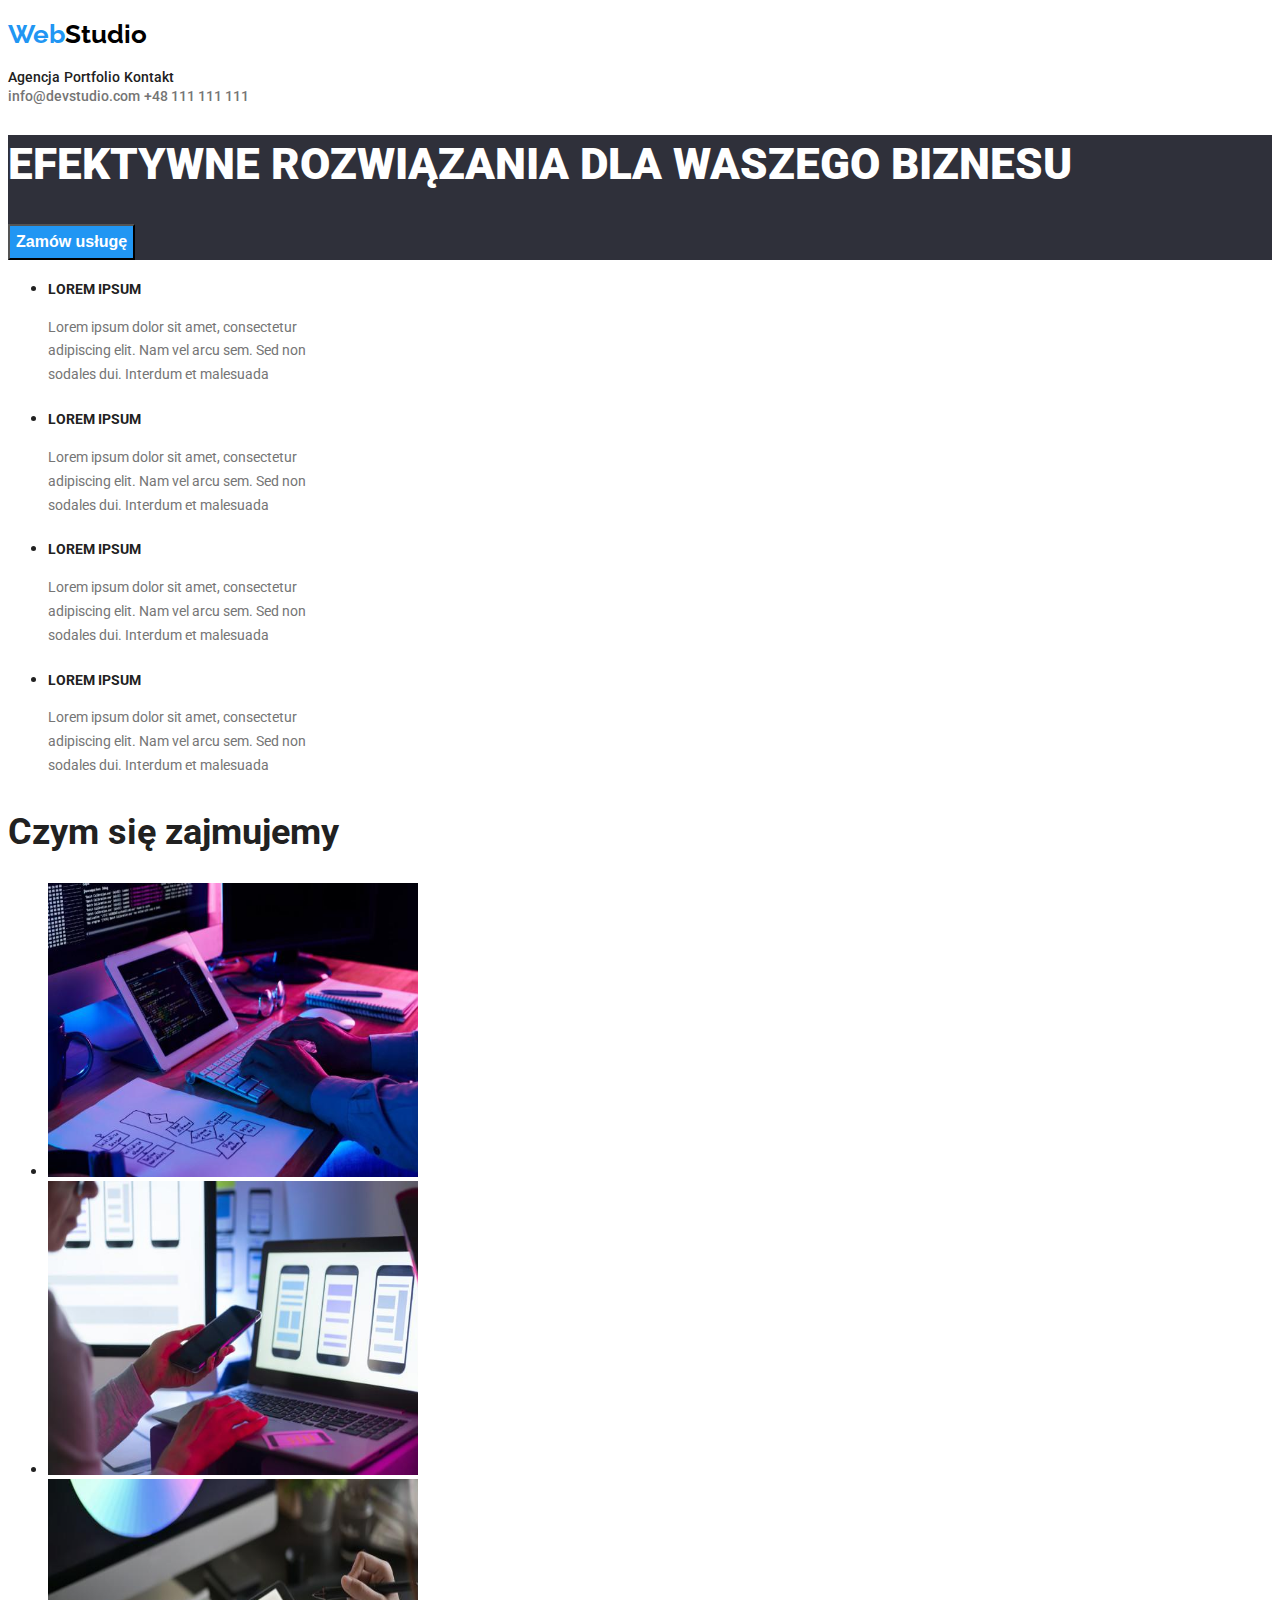
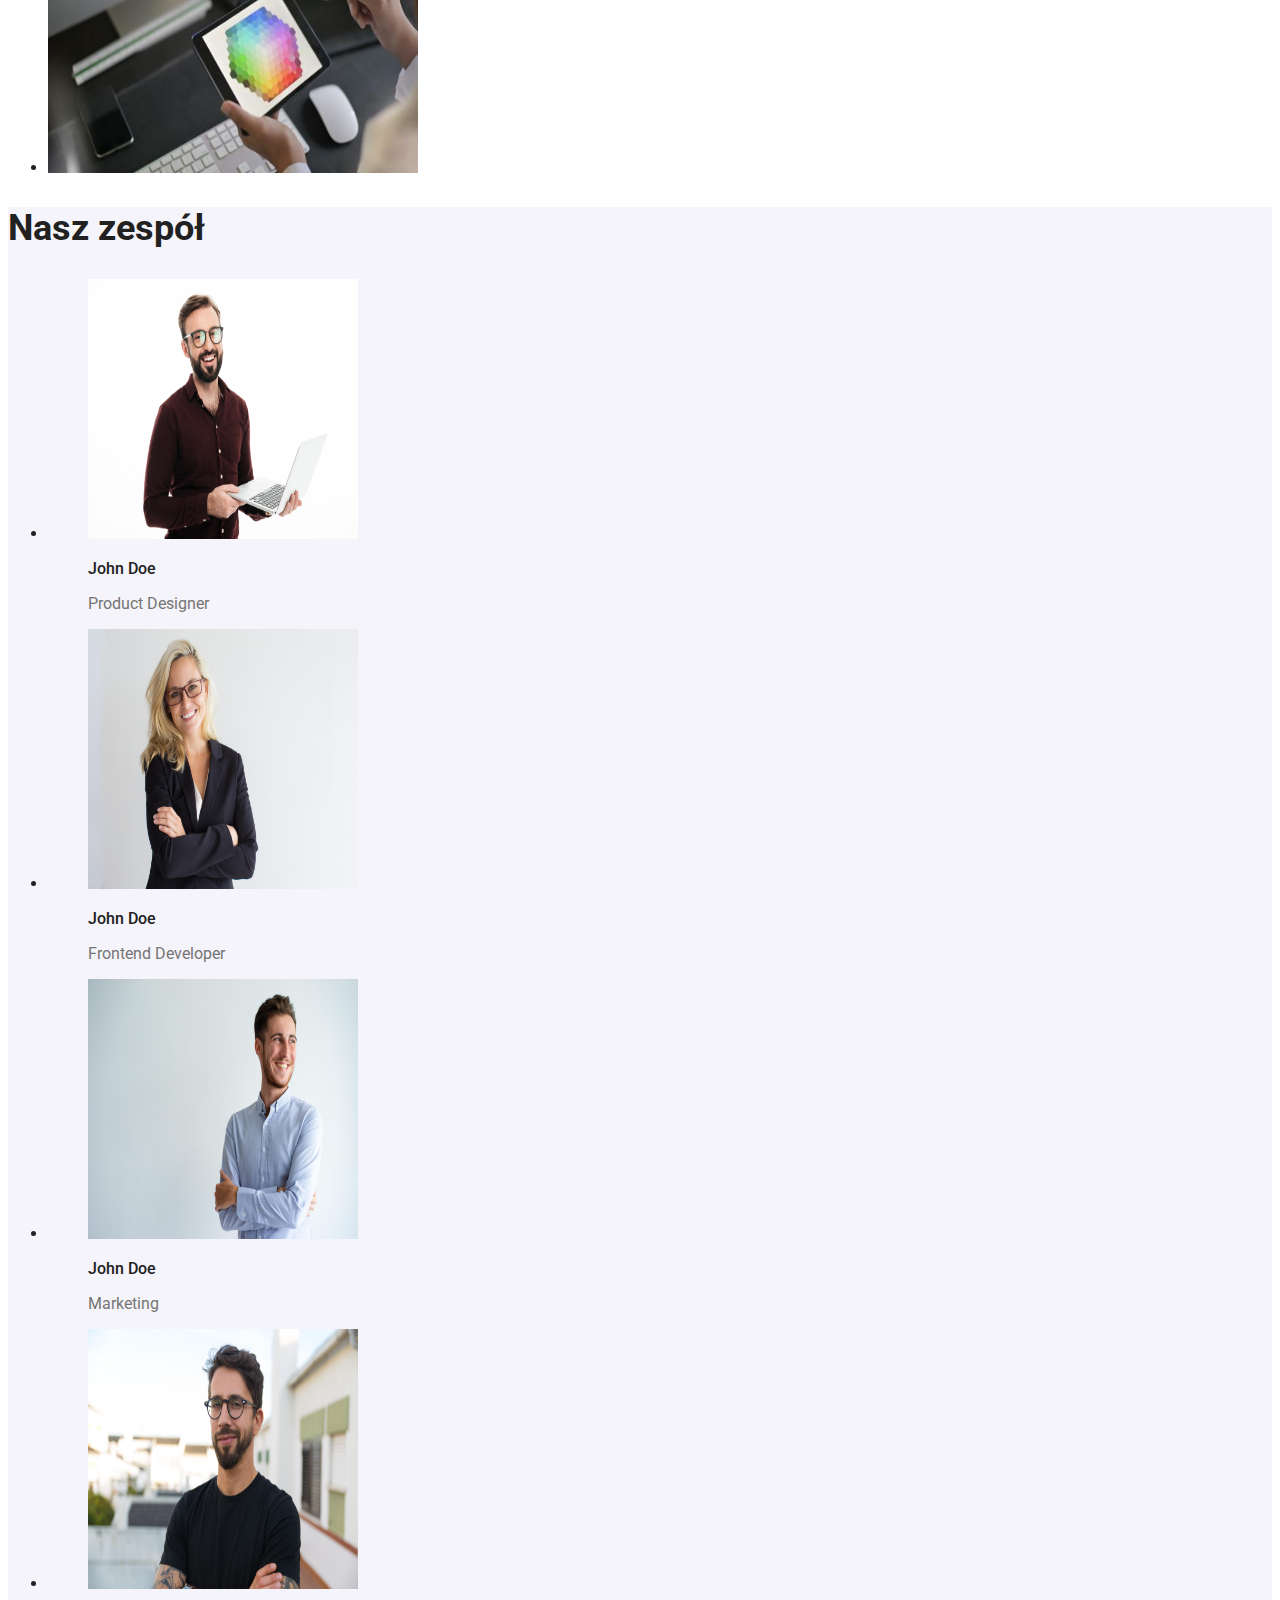
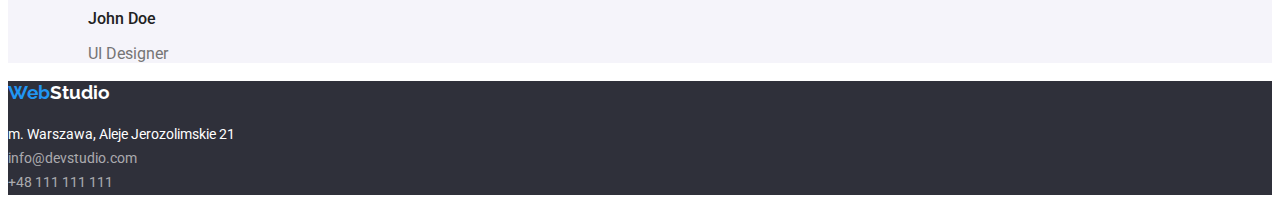
<file: index.html>
<!DOCTYPE html>
<html lang="pl">
  <head>
    <meta charset="UTF-8" />
    <meta http-equiv="X-UA-Compatible" content="IE=edge" />
    <meta name="viewport" content="width=device-width, initial-scale=1.0" />
    <link href="css/styles.css" rel="stylesheet" />
    <link rel="preconnect" href="https://fonts.googleapis.com" />
    <link rel="preconnect" href="https://fonts.gstatic.com" crossorigin />
    <link
      href="https://fonts.googleapis.com/css2?family=Raleway:wght@700&family=Roboto:wght@400;500;700;900&display=swap"
      rel="stylesheet"
    />
    <title>Studio</title>
  </head>
  <body>
    <!-- Menu -->
    <header>
      <div>
        <h3>
          <a class="website-logo-header" href="index.html"
            ><span class="website-logo-highlight">Web</span>Studio</a
          >
        </h3>
        <nav>
          <a class="navigation-link" href="Agencja.html">Agencja</a>
          <a class="navigation-link" href="portfolio.html">Portfolio</a>
          <a class="navigation-link" href="Kontakt.html">Kontakt</a>
        </nav>

        <a class="contact-info-header" href="mailto:info@devstudio.com"
          >info@devstudio.com</a
        >

        <a class="contact-info-header" href="tel:+48111111111"
          >+48 111 111 111</a
        >
      </div>
    </header>
    <main>
      <!-- Header -->
      <div class="header">
        <h1 class="header-text">EFEKTYWNE ROZWIĄZANIA DLA WASZEGO BIZNESU</h1>
        <button class="header-button">Zamów usługę</button>
      </div>

      <!-- Nasze atuty -->
      <div>
        <ul>
          <li>
            <h4 class="lorem-list-header">LOREM IPSUM</h4>
            <p class="lorem-list">
              Lorem ipsum dolor sit amet, consectetur adipiscing elit. Nam vel
              arcu sem. Sed non sodales dui. Interdum et malesuada
            </p>
          </li>
          <li>
            <h4 class="lorem-list-header">LOREM IPSUM</h4>
            <p class="lorem-list">
              Lorem ipsum dolor sit amet, consectetur adipiscing elit. Nam vel
              arcu sem. Sed non sodales dui. Interdum et malesuada
            </p>
          </li>
          <li>
            <h4 class="lorem-list-header">LOREM IPSUM</h4>
            <p class="lorem-list">
              Lorem ipsum dolor sit amet, consectetur adipiscing elit. Nam vel
              arcu sem. Sed non sodales dui. Interdum et malesuada
            </p>
          </li>
          <li>
            <h4 class="lorem-list-header">LOREM IPSUM</h4>
            <p class="lorem-list">
              Lorem ipsum dolor sit amet, consectetur adipiscing elit. Nam vel
              arcu sem. Sed non sodales dui. Interdum et malesuada
            </p>
          </li>
        </ul>
      </div>
      <!-- Czym się zajmujemy -->
      <div>
        <h2 class="occupation-header">Czym się zajmujemy</h2>

        <ul>
          <li>
            <img
              src="images/close-up-image-programer-working-his-desk-office_1098-18707.jpg"
              alt="close up image programer working his desk office"
              width="370"
              height="294"
            />
          </li>
          <li>
            <img
              src="images/web-ui-designers-are-developing-application-smartphones-team-creators-is-working-interface-mobile-phones_8119-2713.jpg"
              alt="web ui designers are developing application smartphones team creators is working interface mobile phones"
              width="370"
              height="294"
            />
          </li>
          <li>
            <img
              src="images/creative-artist-web-design-with-working-colour-selection-graphic-tablet_35674-1119.jpg"
              alt="creative artist web design with working colour selection graphic tablet"
              width="370"
              height="294"
            />
          </li>
        </ul>
      </div>
      <!-- Nasz zespół -->
      <div class="employees-section">
        <h2 class="employees-header">Nasz zespół</h2>
        <ul>
          <li>
            <figure>
              <img
                src="images/4853.jpg"
                alt="Picture of John Doe Product Designer"
                width="270"
                height="260"
              />
              <figcaption>
                <p class="employee-name">John Doe</p>
                <p class="employee-position">Product Designer</p>
              </figcaption>
            </figure>
          </li>
          <li>
            <figure>
              <img
                src="images/5844.jpg"
                alt="Picture of John Doe Frontend Developer"
                width="270"
                height="260"
              />
              <figcaption>
                <p class="employee-name">John Doe</p>
                <p class="employee-position">Frontend Developer</p>
              </figcaption>
            </figure>
          </li>
          <li>
            <figure>
              <img
                src="images/16166.jpg"
                alt="Picture of John Doe Marketing"
                width="270"
                height="260"
              />
              <figcaption>
                <p class="employee-name">John Doe</p>
                <p class="employee-position">Marketing</p>
              </figcaption>
            </figure>
          </li>
          <li>
            <figure>
              <img
                src="images/2968.jpg"
                alt="Picture of John Doe UI Designer"
                width="270"
                height="260"
              />
              <figcaption>
                <p class="employee-name">John Doe</p>
                <p class="employee-position">UI Designer</p>
              </figcaption>
            </figure>
          </li>
        </ul>
      </div>
    </main>
    <!-- Footer -->
    <footer class="footer-section">
      <h3>
        <a class="website-logo-footer" href="index.html"
          ><span class="website-logo-highlight">Web</span>Studio</a
        >
      </h3>
      <address class="studio-address">
        m. Warszawa, Aleje Jerozolimskie 21
      </address>
      <a class="contact-info-footer" href="mailto:info@devstudio.com"
        >info@devstudio.com</a
      >
      <br />
      <a class="contact-info-footer" href="tel:+48111111111">+48 111 111 111</a>
    </footer>
  </body>
</html>
</file>
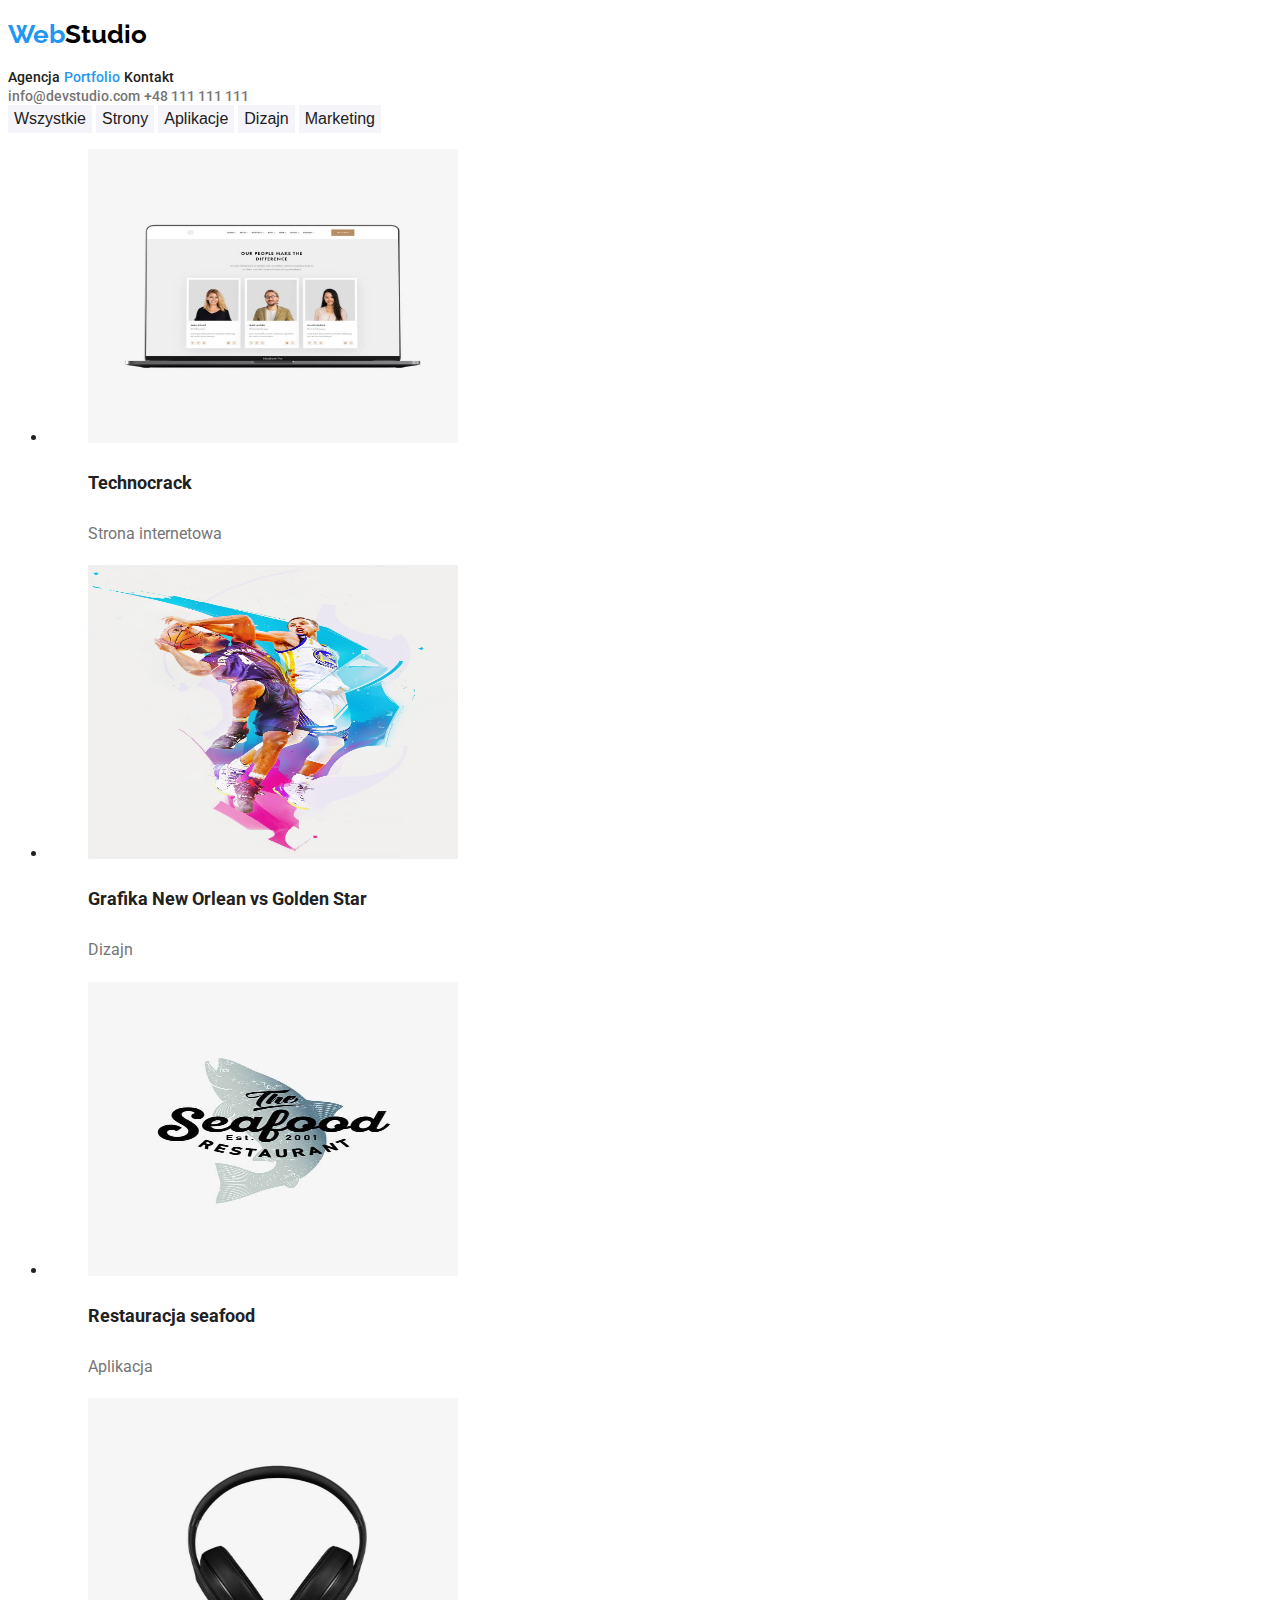
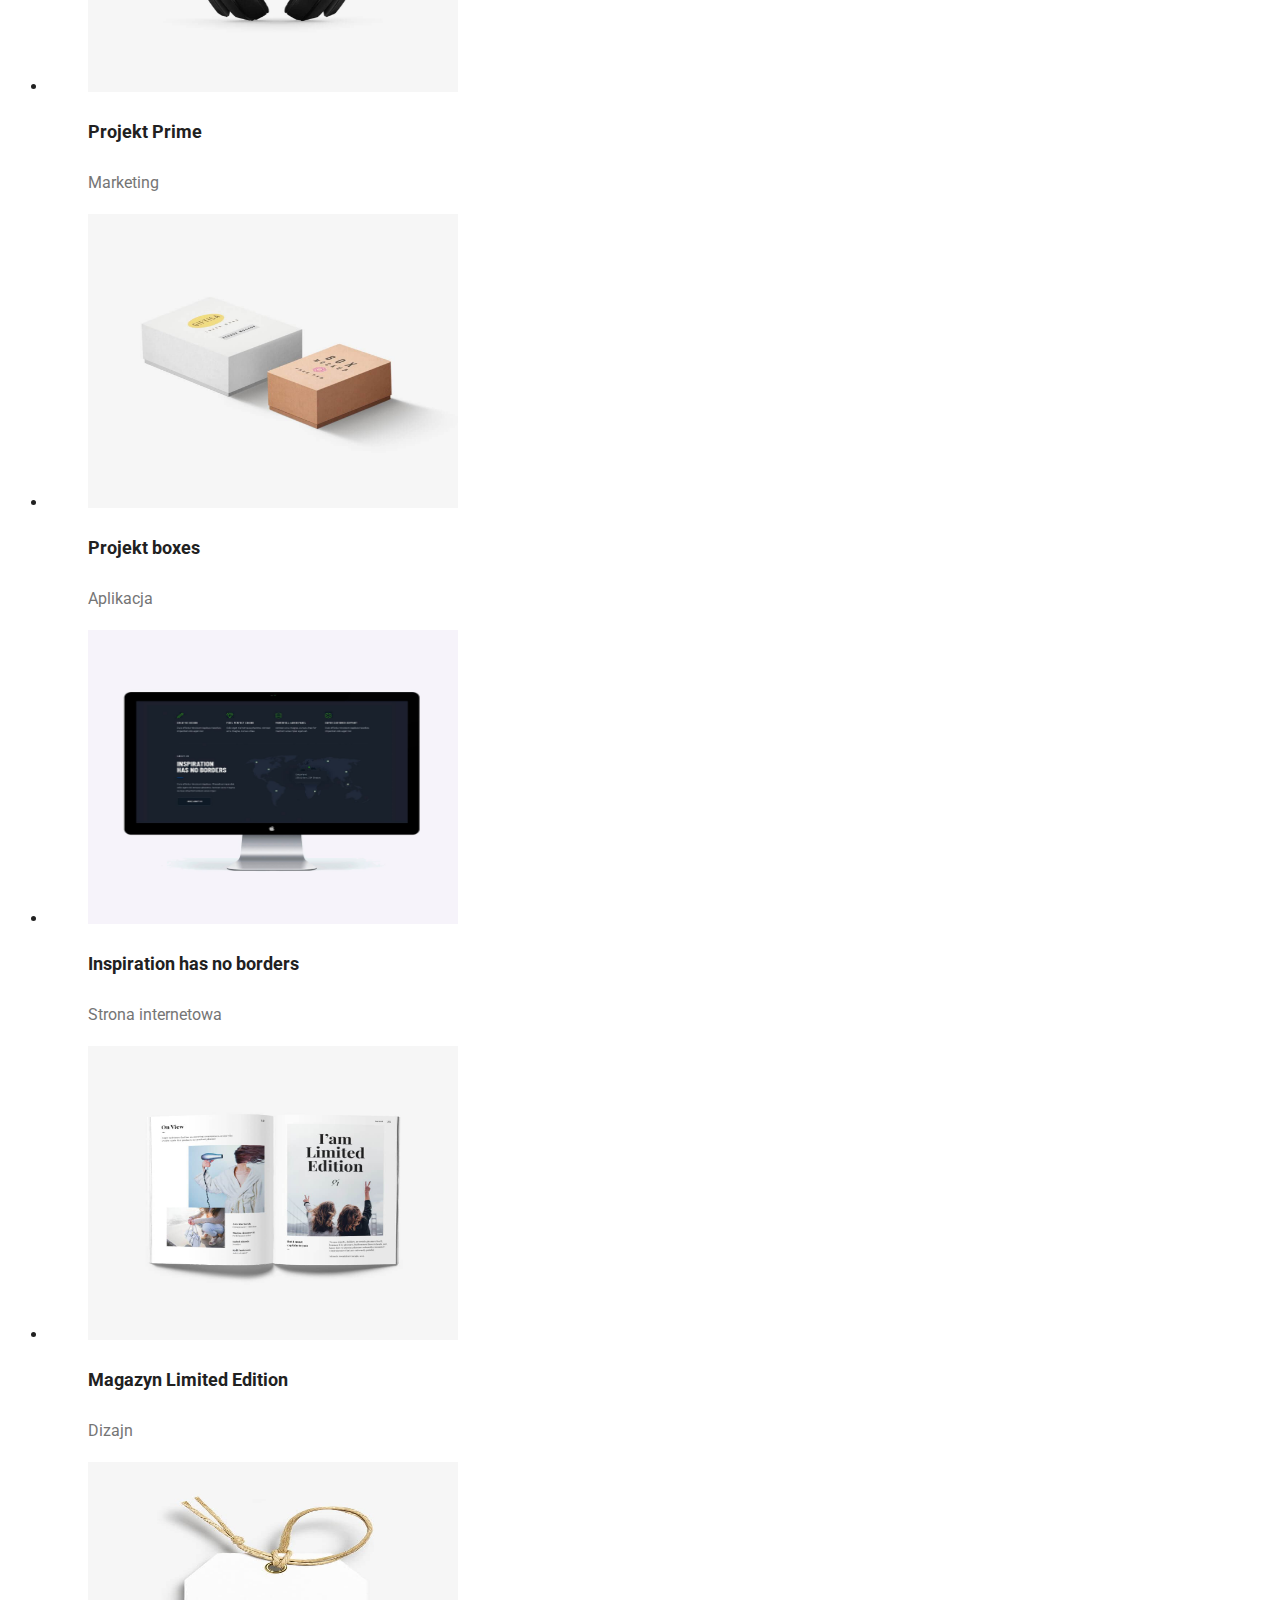
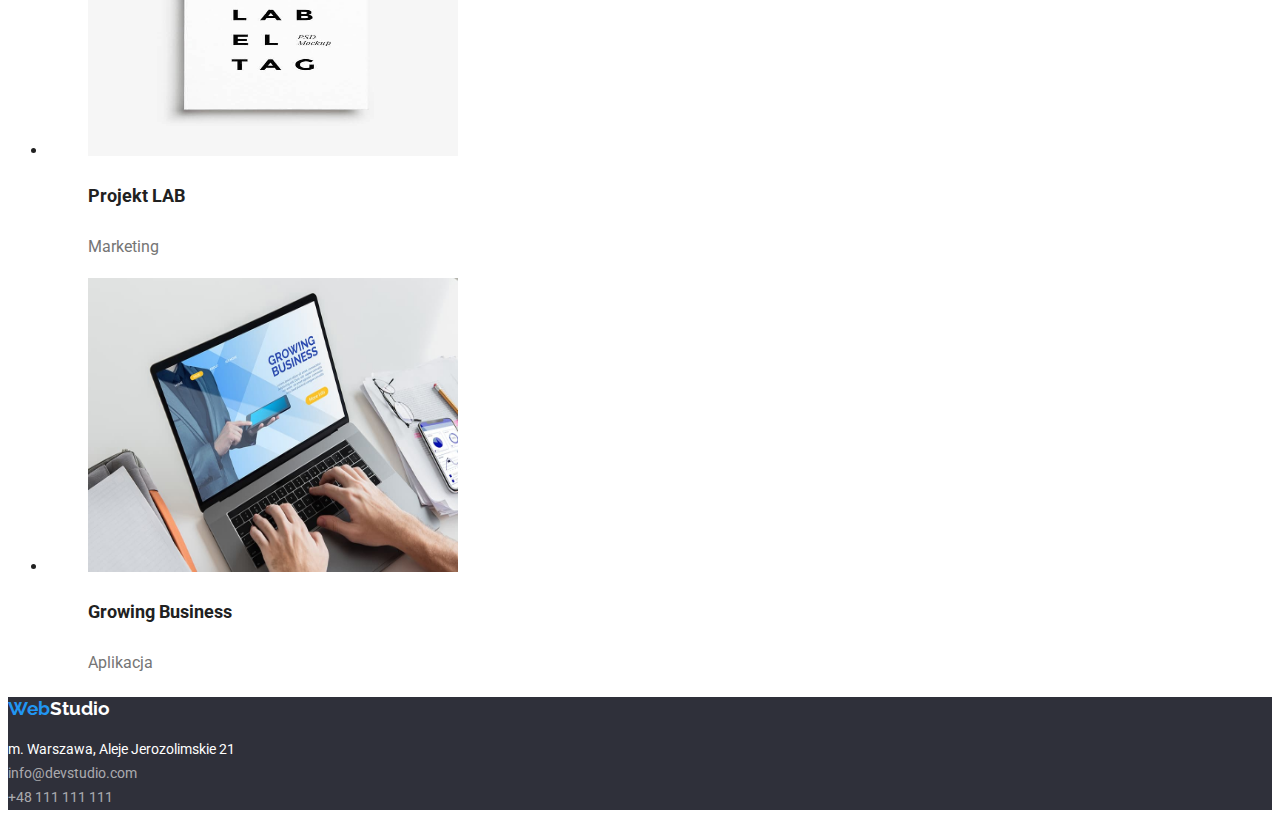
<file: portfolio.html>
<!DOCTYPE html>
<html lang="pl">
  <head>
    <meta charset="UTF-8" />
    <meta http-equiv="X-UA-Compatible" content="IE=edge" />
    <meta name="viewport" content="width=device-width, initial-scale=1.0" />
    <link href="css/styles.css" rel="stylesheet" />
    <link rel="preconnect" href="https://fonts.googleapis.com" />
    <link rel="preconnect" href="https://fonts.gstatic.com" crossorigin />
    <link
      href="https://fonts.googleapis.com/css2?family=Raleway:wght@700&family=Roboto:wght@400;500;700;900&display=swap"
      rel="stylesheet"
    />

    <title>Portfolio</title>
  </head>
  <body>
    <!-- Menu -->
    <header>
      <div>
        <h3>
          <a class="website-logo-header" href="index.html"
            ><span class="website-logo-highlight">Web</span>Studio</a
          >
        </h3>
        <nav>
          <a class="navigation-link" href="Agencja.html">Agencja</a>
          <a class="navigation-link" href="portfolio.html"
            ><span class="website-logo-highlight">Portfolio</span></a
          >
          <a class="navigation-link" href="Kontakt.html">Kontakt</a>
        </nav>

        <a class="contact-info-header" href="mailto:info@devstudio.com"
          >info@devstudio.com</a
        >

        <a class="contact-info-header" href="tel:+48111111111"
          >+48 111 111 111</a
        >
      </div>
    </header>
    <main>
      <div>
        <button class="filter-button" type="button">Wszystkie</button>
        <button class="filter-button" type="button">Strony</button>
        <button class="filter-button" type="button">Aplikacje</button>
        <button class="filter-button" type="button">Dizajn</button>
        <button class="filter-button" type="button">Marketing</button>
      </div>
      <div>
        <ul>
          <li>
            <figure>
              <img
                src="images/technocrack.jpg"
                alt="Laptop with opened website of Technocrack"
                width="370"
                height="294"
              />
              <figcaption>
                <p class="project-name">Technocrack</p>
                <p class="project-filter-name">Strona internetowa</p>
              </figcaption>
            </figure>
          </li>
          <li>
            <figure>
              <img
                src="images/basketball-players.jpg"
                alt="Colorfull picture of two basketball players fighting over ball"
                width="370"
                height="294"
              />
              <figcaption>
                <p class="project-name">Grafika New Orlean vs Golden Star</p>
                <p class="project-filter-name">Dizajn</p>
              </figcaption>
            </figure>
          </li>
          <li>
            <figure>
              <img
                src="images/logo-sea-food-restaurant.jpg"
                alt="Logo of sea food restaurant"
                width="370"
                height="294"
              />
              <figcaption>
                <p class="project-name">Restauracja seafood</p>
                <p class="project-filter-name">Aplikacja</p>
              </figcaption>
            </figure>
          </li>
          <li>
            <figure>
              <img
                src="images/project-prime-headphones.jpg"
                alt="Black wireless headphones"
                width="370"
                height="294"
              />
              <figcaption>
                <p class="project-name">Projekt Prime</p>
                <p class="project-filter-name">Marketing</p>
              </figcaption>
            </figure>
          </li>
          <li>
            <figure>
              <img
                src="images/project-boxes.jpg"
                alt="Two decorative boxes "
                width="370"
                height="294"
              />
              <figcaption>
                <p class="project-name">Projekt boxes</p>
                <p class="project-filter-name">Aplikacja</p>
              </figcaption>
            </figure>
          </li>
          <li>
            <figure>
              <img
                src="images/inspiration-has-no-borders.jpg"
                alt="Monitor with opened website"
                width="370"
                height="294"
              />
              <figcaption>
                <p class="project-name">Inspiration has no borders</p>
                <p class="project-filter-name">Strona internetowa</p>
              </figcaption>
            </figure>
          </li>
          <li>
            <figure>
              <img
                src="images/mag-limited-edition.jpg"
                alt="Opened magazine of Limited Edition"
                width="370"
                height="294"
              />
              <figcaption>
                <p class="project-name">Magazyn Limited Edition</p>
                <p class="project-filter-name">Dizajn</p>
              </figcaption>
            </figure>
          </li>
          <li>
            <figure>
              <img
                src="images/project-label-tag.jpg"
                alt="Label with a sign Labeltag"
                width="370"
                height="294"
              />
              <figcaption>
                <p class="project-name">Projekt LAB</p>
                <p class="project-filter-name">Marketing</p>
              </figcaption>
            </figure>
          </li>
          <li>
            <figure>
              <img
                src="images/growing-business.jpg"
                alt="Someone typing on laptop with opened aplication growing business"
                width="370"
                height="294"
              />
              <figcaption>
                <p class="project-name">Growing Business</p>
                <p class="project-filter-name">Aplikacja</p>
              </figcaption>
            </figure>
          </li>
        </ul>
      </div>
    </main>
    <!-- Footer -->
    <footer class="footer-section">
      <h3>
        <a class="website-logo-footer" href="index.html"
          ><span class="website-logo-highlight">Web</span>Studio</a
        >
      </h3>
      <address class="studio-address">
        m. Warszawa, Aleje Jerozolimskie 21
      </address>
      <a class="contact-info-footer" href="mailto:info@devstudio.com"
        >info@devstudio.com</a
      >
      <br />
      <a class="contact-info-footer" href="tel:+48111111111">+48 111 111 111</a>
    </footer>
  </body>
</html>
</file>
<file: css/styles.css>
:root {
  --main-color-first: #212121;
  --main-color-second: #ffffff;
  --main-color-third: #000000;

  --brand-color-first: #2196f3;
  --brand-color-second: #2f303a;
  --brand-color-third: #757575;
  --brand-color-fourth: #f5f4fa;
  --brand-color-sixth: rgba(255, 255, 255, 0.6);
}

body {
  font-family: "Raleway", sans-serif;
  font-family: "Roboto", sans-serif;
  color: var(--main-color-first);
}

.website-logo-header {
  font-family: "Raleway", sans-serif;
  color: var(--main-color-third);
  text-decoration: none;
  font-weight: 700;
  font-size: 26px;
}

.website-logo-footer {
  font-family: "Raleway", sans-serif;
  color: var(--main-color-second);
  text-decoration: none;
}

.website-logo-highlight {
  color: var(--brand-color-first);
}

.navigation-link {
  color: var(--main-color-first);
  font-weight: 500;
  font-size: 14px;
  line-height: 1.14;
  text-decoration: none;
}

.navigation-link:hover,
.navigation-link:focus {
  color: var(--brand-color-first);
}

.contact-info-header {
  color: var(--brand-color-third);
  font-weight: 500;
  font-size: 14px;
  line-height: 1.14;
  text-decoration: none;
}

.contact-info-header:hover,
.contact-info-header:focus {
  color: var(--brand-color-first);
}

.header {
  background-color: var(--brand-color-second);
}

.header-text {
  color: var(--main-color-second);
  font-weight: 900;
  font-size: 44px;
  line-height: 1.36;
}

.header-button {
  color: var(--main-color-second);
  font-weight: 700;
  font-size: 16px;
  line-height: 1.88;
  background-color: var(--brand-color-first);
  cursor: pointer;
}

.lorem-list-header {
  font-weight: 700;
  font-size: 14px;
}

.lorem-list {
  color: var(--brand-color-third);
  font-size: 14px;
  line-height: 1.71;
  width: 270px;
  height: 75px;
}

.occupation-header {
  font-weight: 700;
  font-size: 36px;
}

.employees-section {
  background-color: var(--brand-color-fourth);
}

.employees-header {
  font-weight: 700;
  font-size: 36px;
}

.employee-name {
  font-weight: 500;
  font-size: 16px;
}

.employee-position {
  color: var(--brand-color-third);
  font-size: 16px;
}

.footer-section {
  background-color: var(--brand-color-second);
}

.studio-address {
  color: var(--main-color-second);
  font-size: 14px;
  line-height: 1.71;
  font-style: normal;
}

.contact-info-footer {
  color: var(--brand-color-sixth);

  font-size: 14px;
  line-height: 1.71;
  text-decoration: none;
}

.contact-info-footer:hover,
.contact-info-footer:focus {
  color: var(--brand-color-first);
}
.filter-button {
  color: var(--main-color-first);
  font-weight: 500;
  font-size: 16px;
  line-height: 1.62;
  background-color: var(--brand-color-fourth);
  border: 0;
  cursor: pointer;
}

.filter-button:hover {
  color: var(--main-color-second);
  font-weight: 500;
  font-size: 16px;
  line-height: 1.62;
  background-color: var(--brand-color-first);
  border: 0;
}

.project-name {
  font-weight: 700;
  font-size: 18px;
  line-height: 2;
}

.project-filter-name {
  color: var(--brand-color-third);
  font-size: 16px;
  line-height: 1.88;
}
</file>
